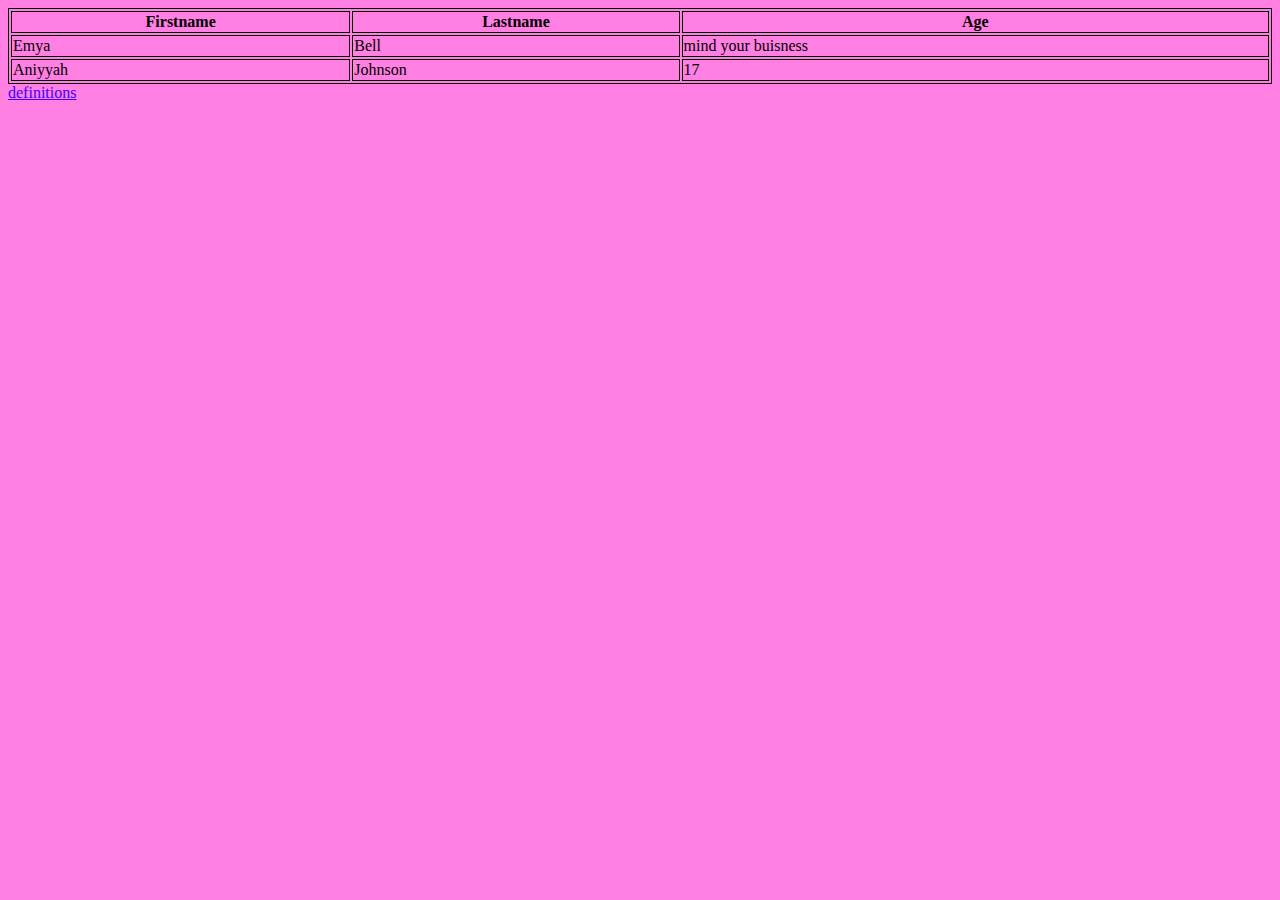
<file: mysite/emya1.html>
<!-- This file is representative of the website's main page -->
<!DOCTYPE html>
<html>
<head><title>Emya Rows of Columns</title>
    <link rel="stylesheet" type="text/css" href="style.css" media="screen" />
</head>
<body>
    <table style="width:100%">
        <tr>
          <th>Firstname</th>
          <th>Lastname</th> 
          <th>Age</th>
        </tr>
        <tr>
          <td>Emya</td>
          <td>Bell</td> 
          <td>mind your buisness</td>
        </tr>
        <tr>
          <td>Aniyyah</td>
          <td>Johnson</td> 
          <td>17</td>
        </tr>
      </table>
      <a href="./emya2.html">definitions</a>
      
</body>
</file>
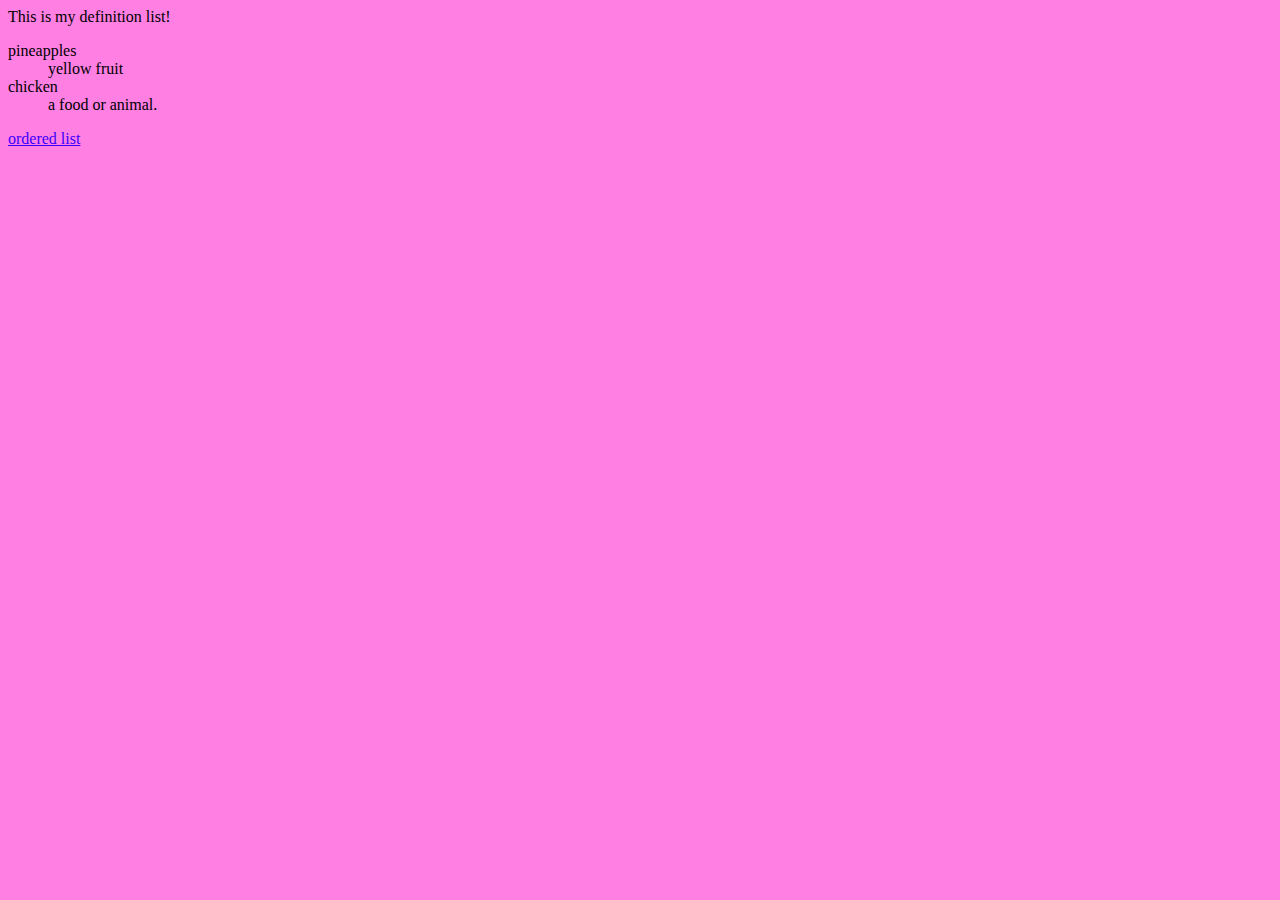
<file: mysite/emya2.html>
<!-- This file is representative of the website's main page -->
<!DOCTYPE html>
<html>
<head><title>Emya Definition List</title>
    <link rel="stylesheet" type="text/css" href="style.css" media="screen" />
</head>
<body>
This is my definition list!
<dl>
    <dt>pineapples</dt>
    <dd>yellow fruit</dd>
    <dt>chicken</dt>
    <dd>a food or animal.</dd>
  </dl>
  <a href="./emya3.html">ordered list</a>
</body>
</file>
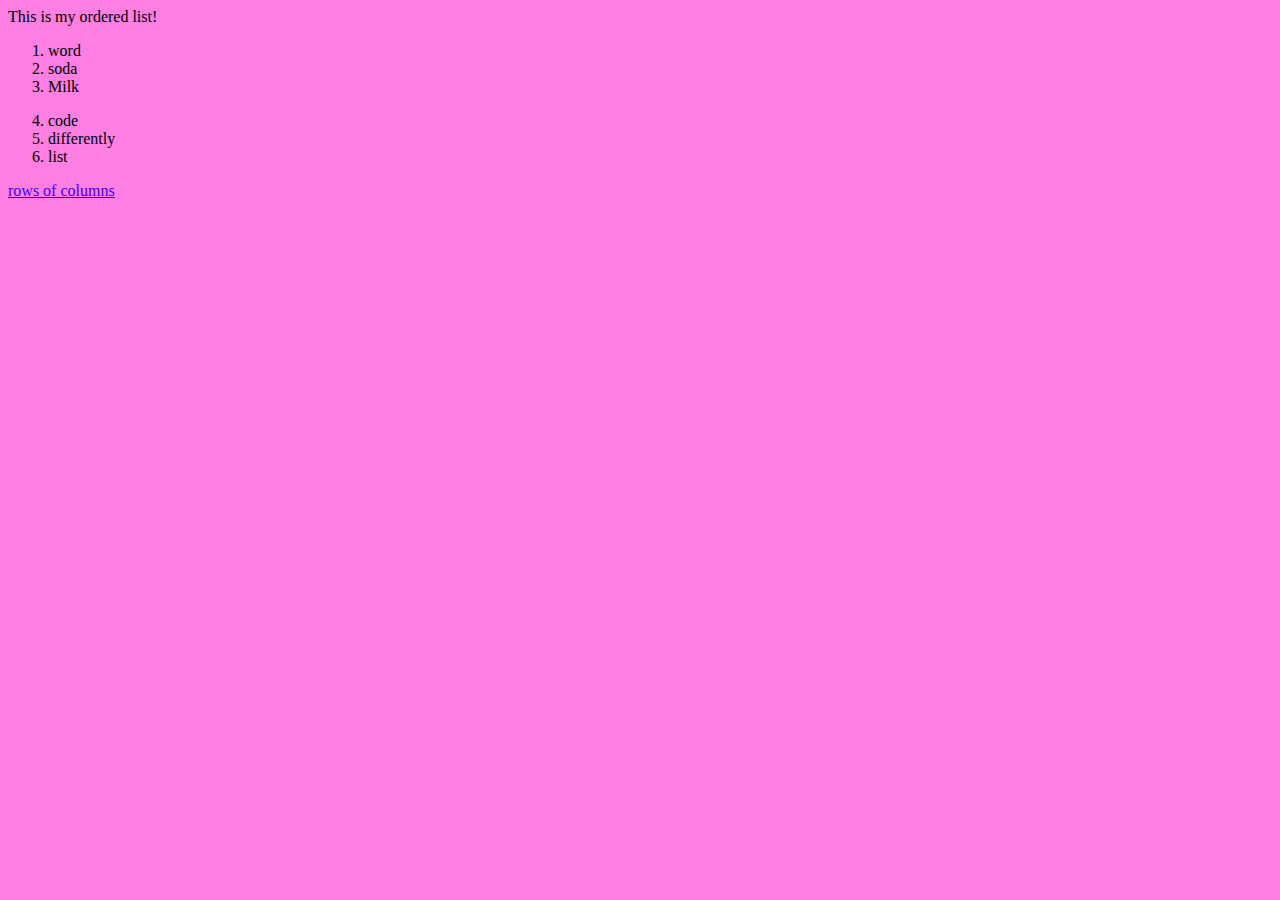
<file: mysite/emya3.html>
<!-- This file is representative of the website's main page -->
<!DOCTYPE html>
<html>
<head><title>Emya Ordered List</title>
    <link rel="stylesheet" type="text/css" href="style.css" media="screen" />
</head>
<body>
This is my ordered list!
<ol>
    <li>word</li>
    <li>soda</li>
    <li>Milk</li>
  </ol>
  
  <ol start="4">
    <li>code</li>
    <li>differently</li>
    <li>list</li>
  </ol>
  <a href="./emya4.html">rows of columns</a>
</body>
</file>
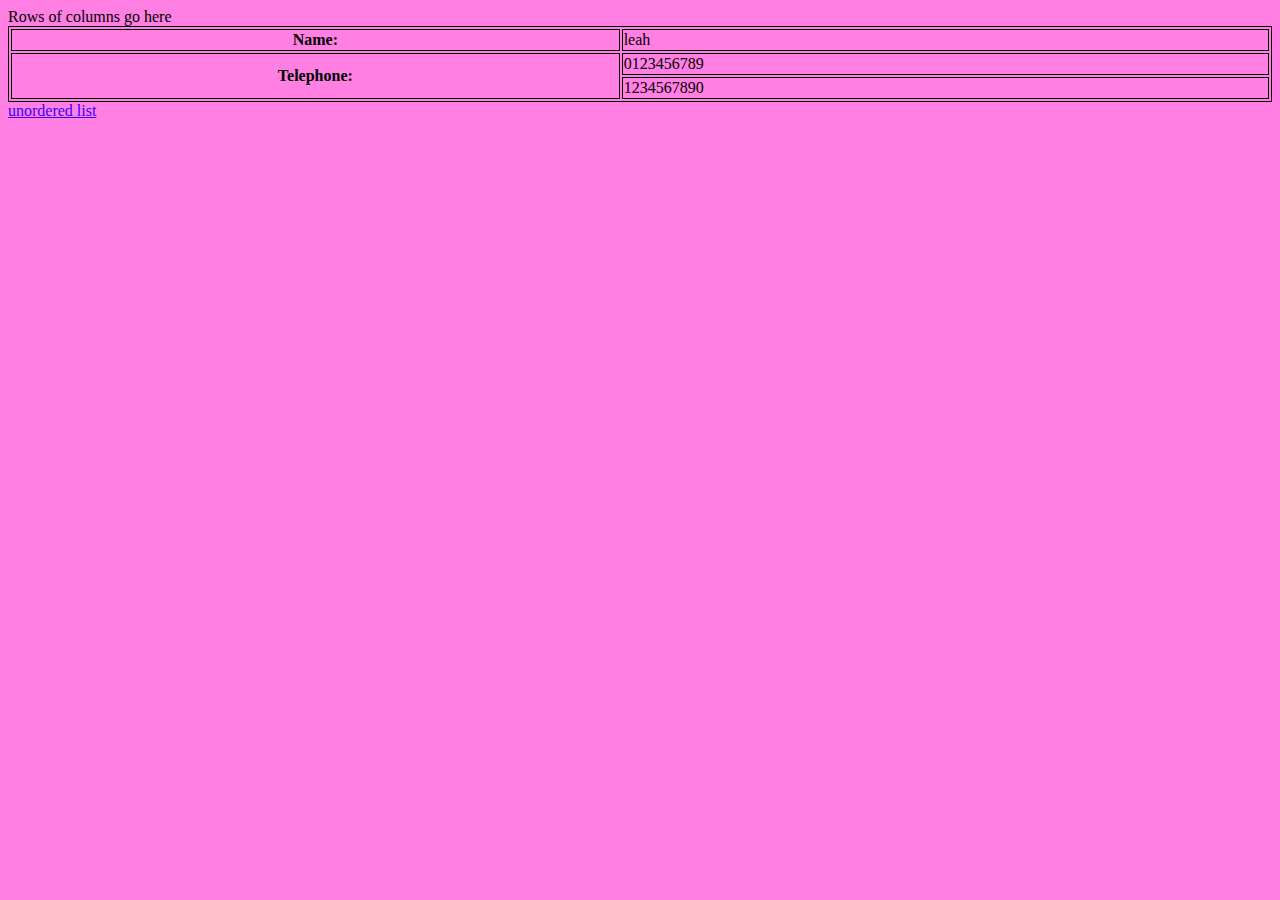
<file: mysite/emya4.html>
<!-- This file is representative of the website's main page -->
<!DOCTYPE html>
<html>
<head><title>Emya Columns of Rows</title>
    <link rel="stylesheet" type="text/css" href="style.css" media="screen" />
</head>
<body>
Rows of columns go here
<table style="width:100%">
        <tr>
          <th>Name:</th>
          <td>leah</td>
        </tr>
        <tr>
          <th rowspan="2">Telephone:</th>
          <td>0123456789</td>
        </tr>
        <tr>
          <td>1234567890</td>
        </tr>
      </table>
      <a href="./emya5.html">unordered list</a>
</body>
</file>
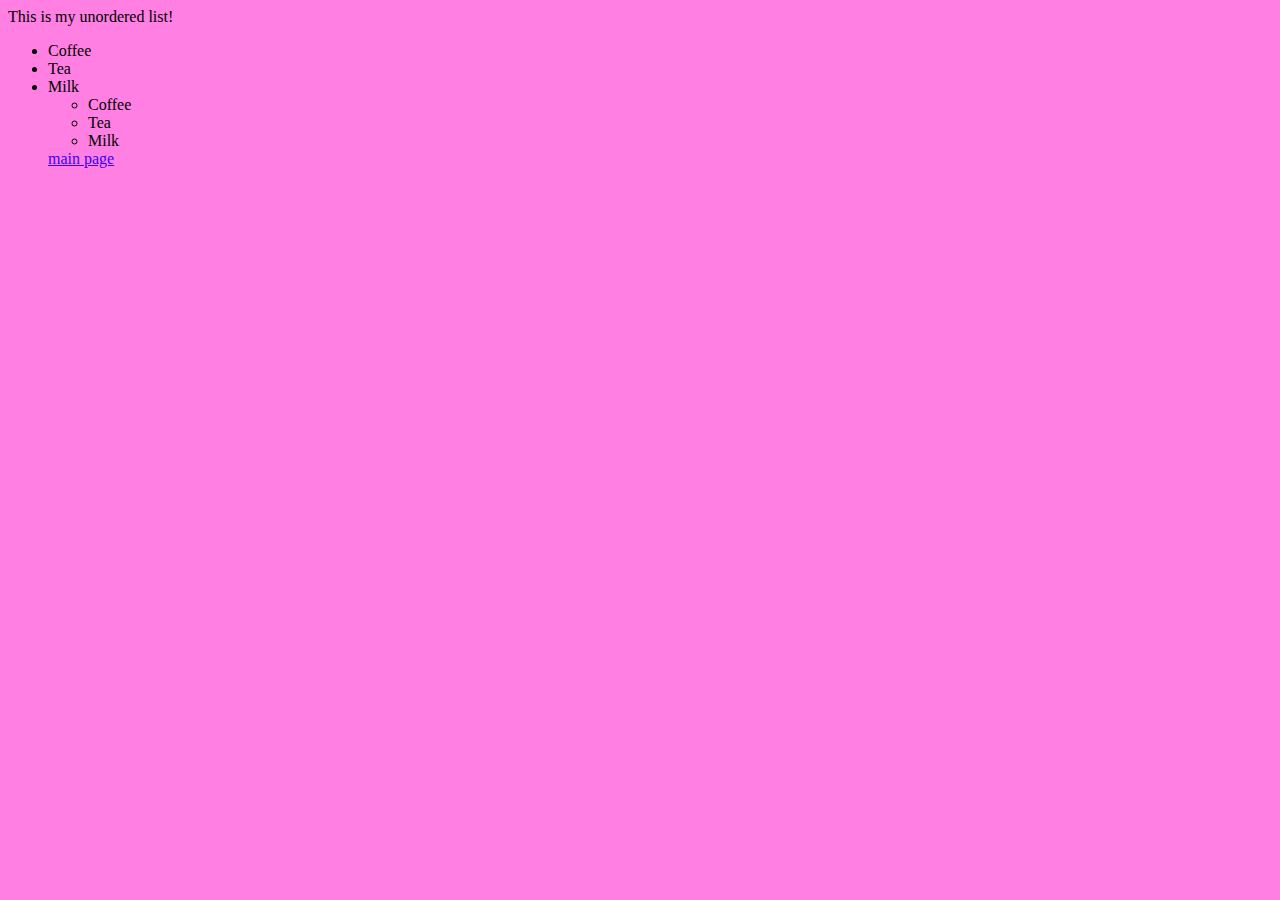
<file: mysite/emya5.html>
<!-- This file is representative of the website's main page -->
<!DOCTYPE html>
<html>
<head><title>Emya Unordered List</title>
    <link rel="stylesheet" type="text/css" href="style.css" media="screen" />
</head>
<body>
This is my unordered list!
<ul>
    <li>Coffee</li>
    <li>Tea</li>
    <li>Milk</li>
  </ol>
  
  <ul start="50">
    <li>Coffee</li>
    <li>Tea</li>
    <li>Milk</li>
  </ul>
  <a href="./index.html">main page</a>
</body>
</file>
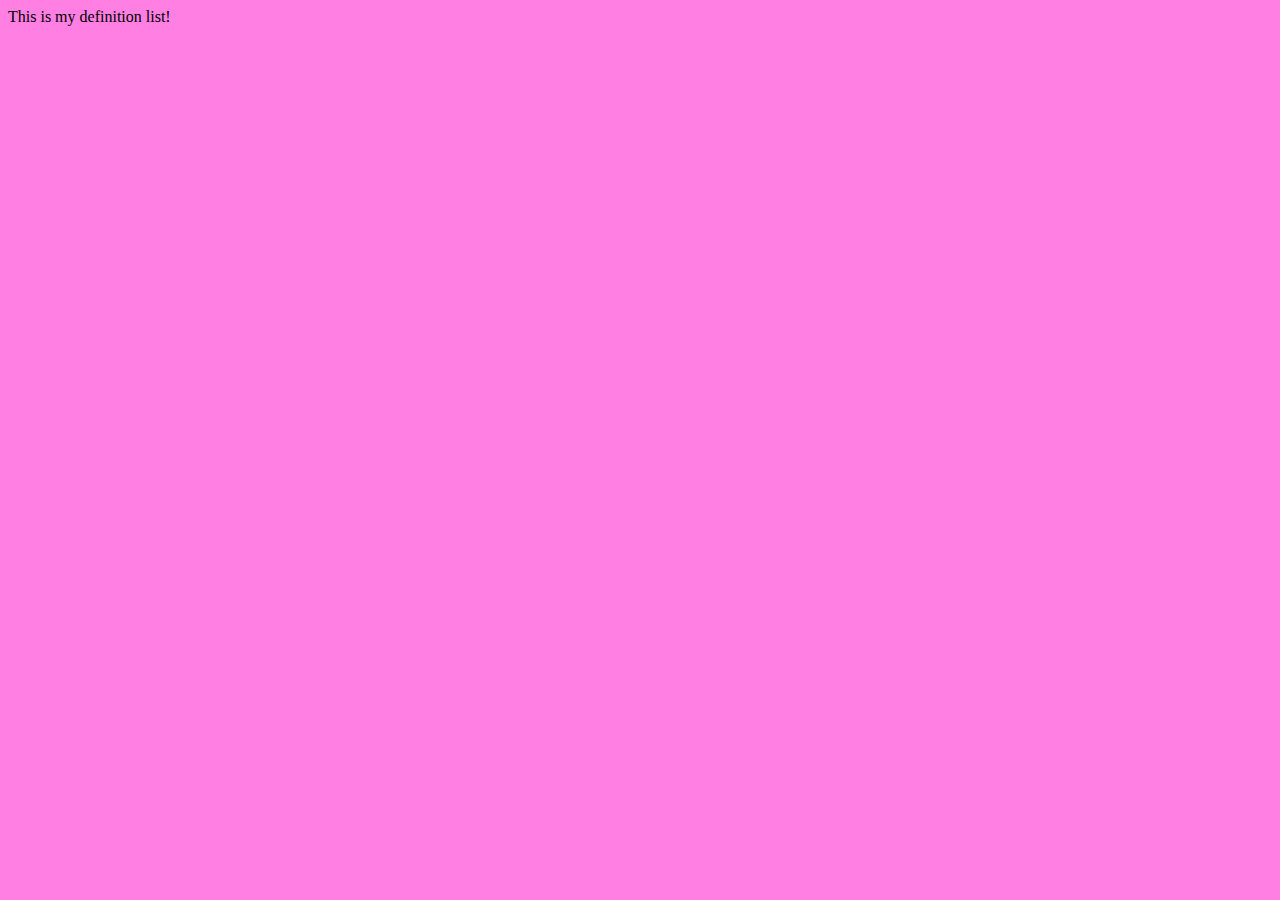
<file: mysite/my-definition-list.html>
<!-- This file is representative of the website's main page -->
<!DOCTYPE html>
<html>
<head><title>Definition List</title>
    <link rel="stylesheet" type="text/css" href="style.css" media="screen" />
</head>
<body>
This is my definition list!
</body>
</file>
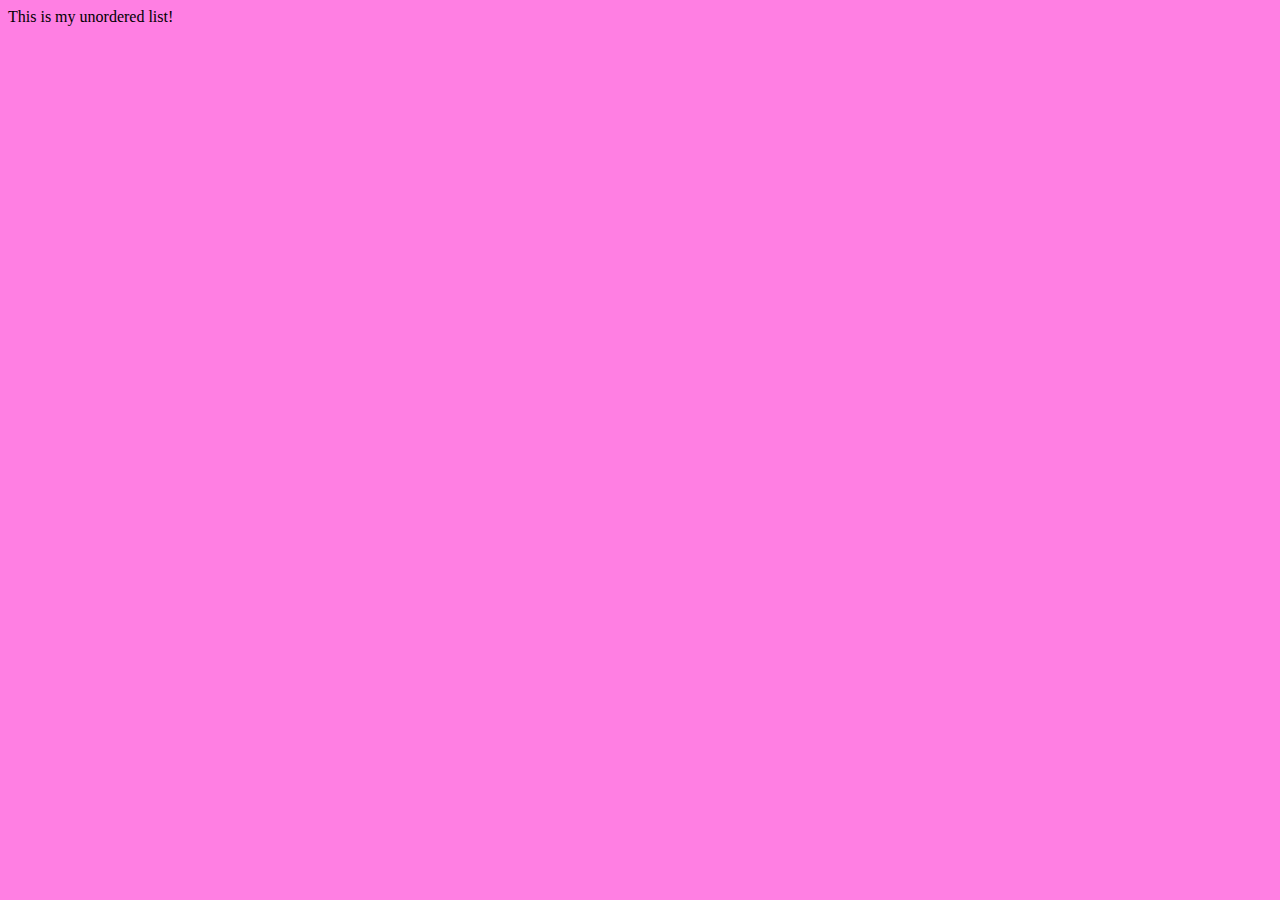
<file: mysite/my-unordered-list.html>
<!-- This file is representative of the website's main page -->
<!DOCTYPE html>
<html>
<head><title>Unordered List</title>
    <link rel="stylesheet" type="text/css" href="style.css" media="screen" />
</head>
<body>
This is my unordered list!
</body>
</file>
<file: mysite/style.css>
table, th, td {
    border: 1px solid black;
  }
  body {background-color: rgb(255, 127, 227);}
  a {
    color: rgb(60, 0, 255);
  }
</file>
